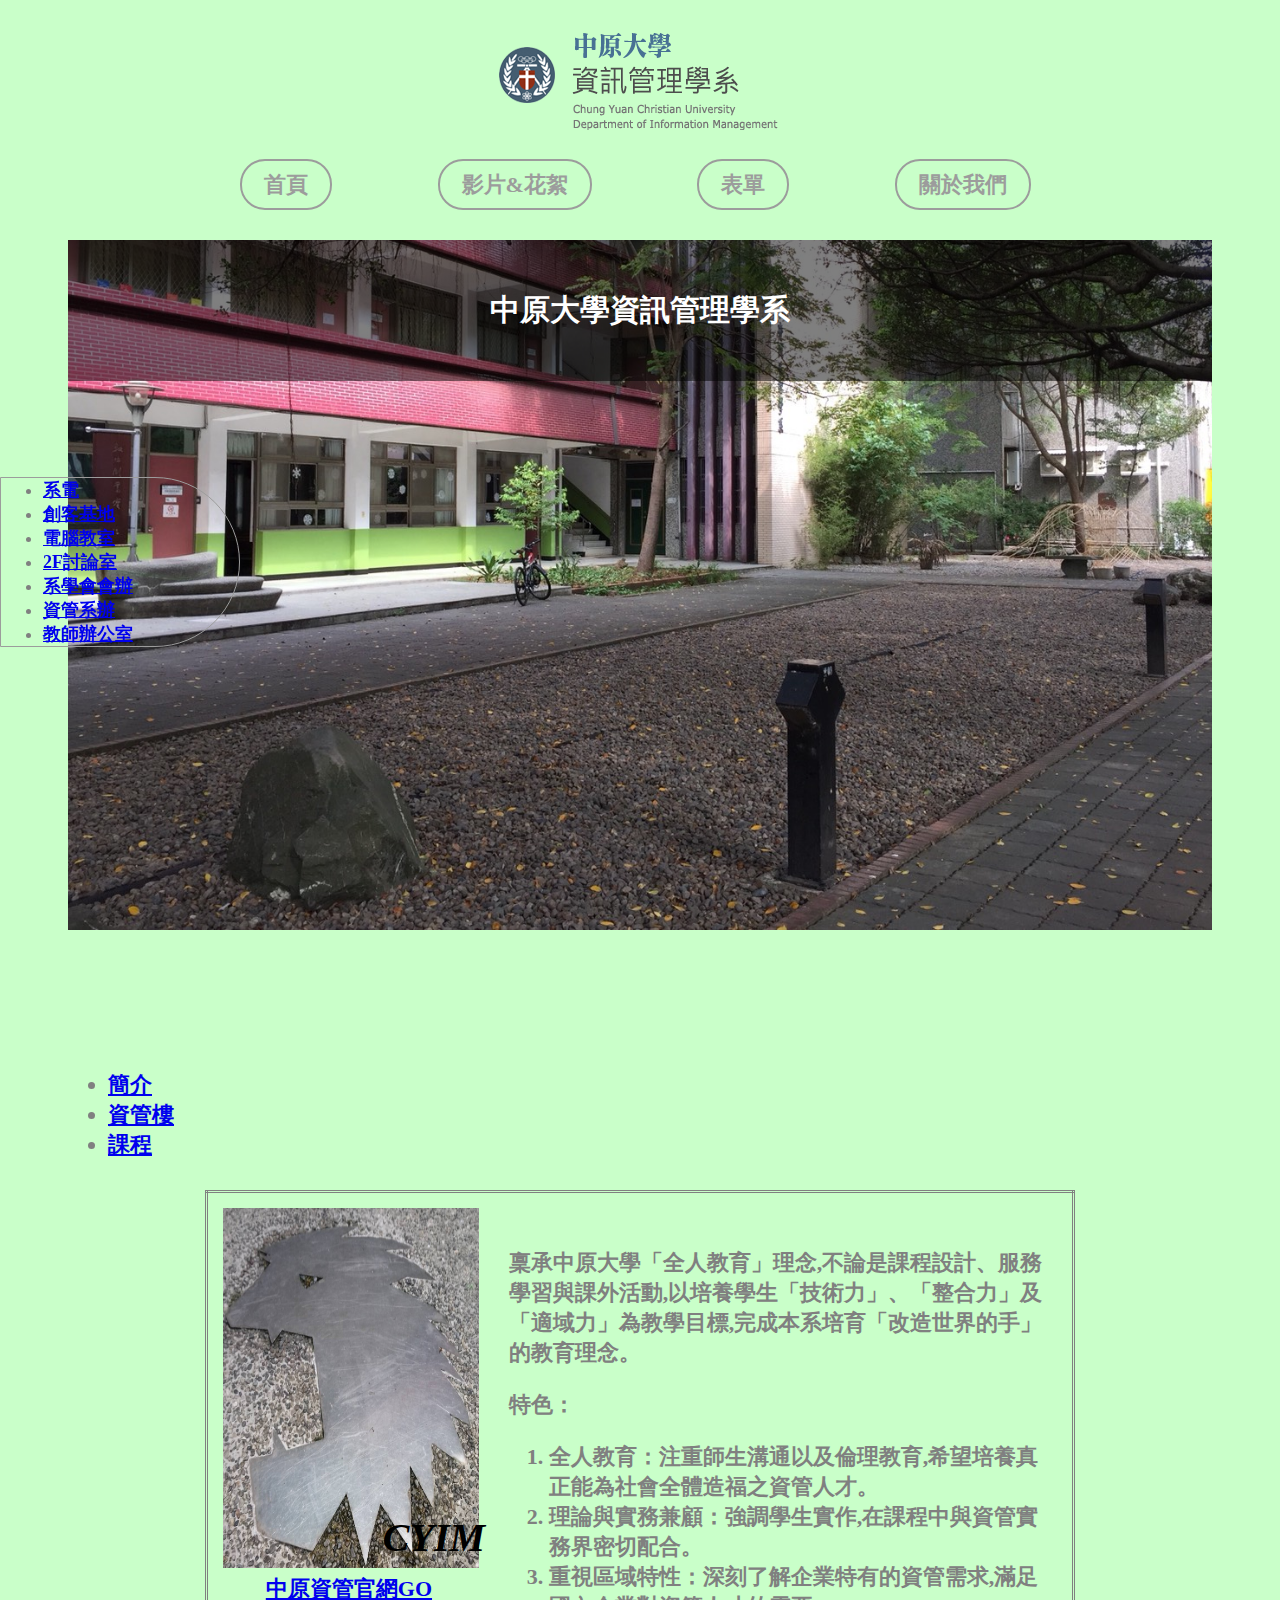
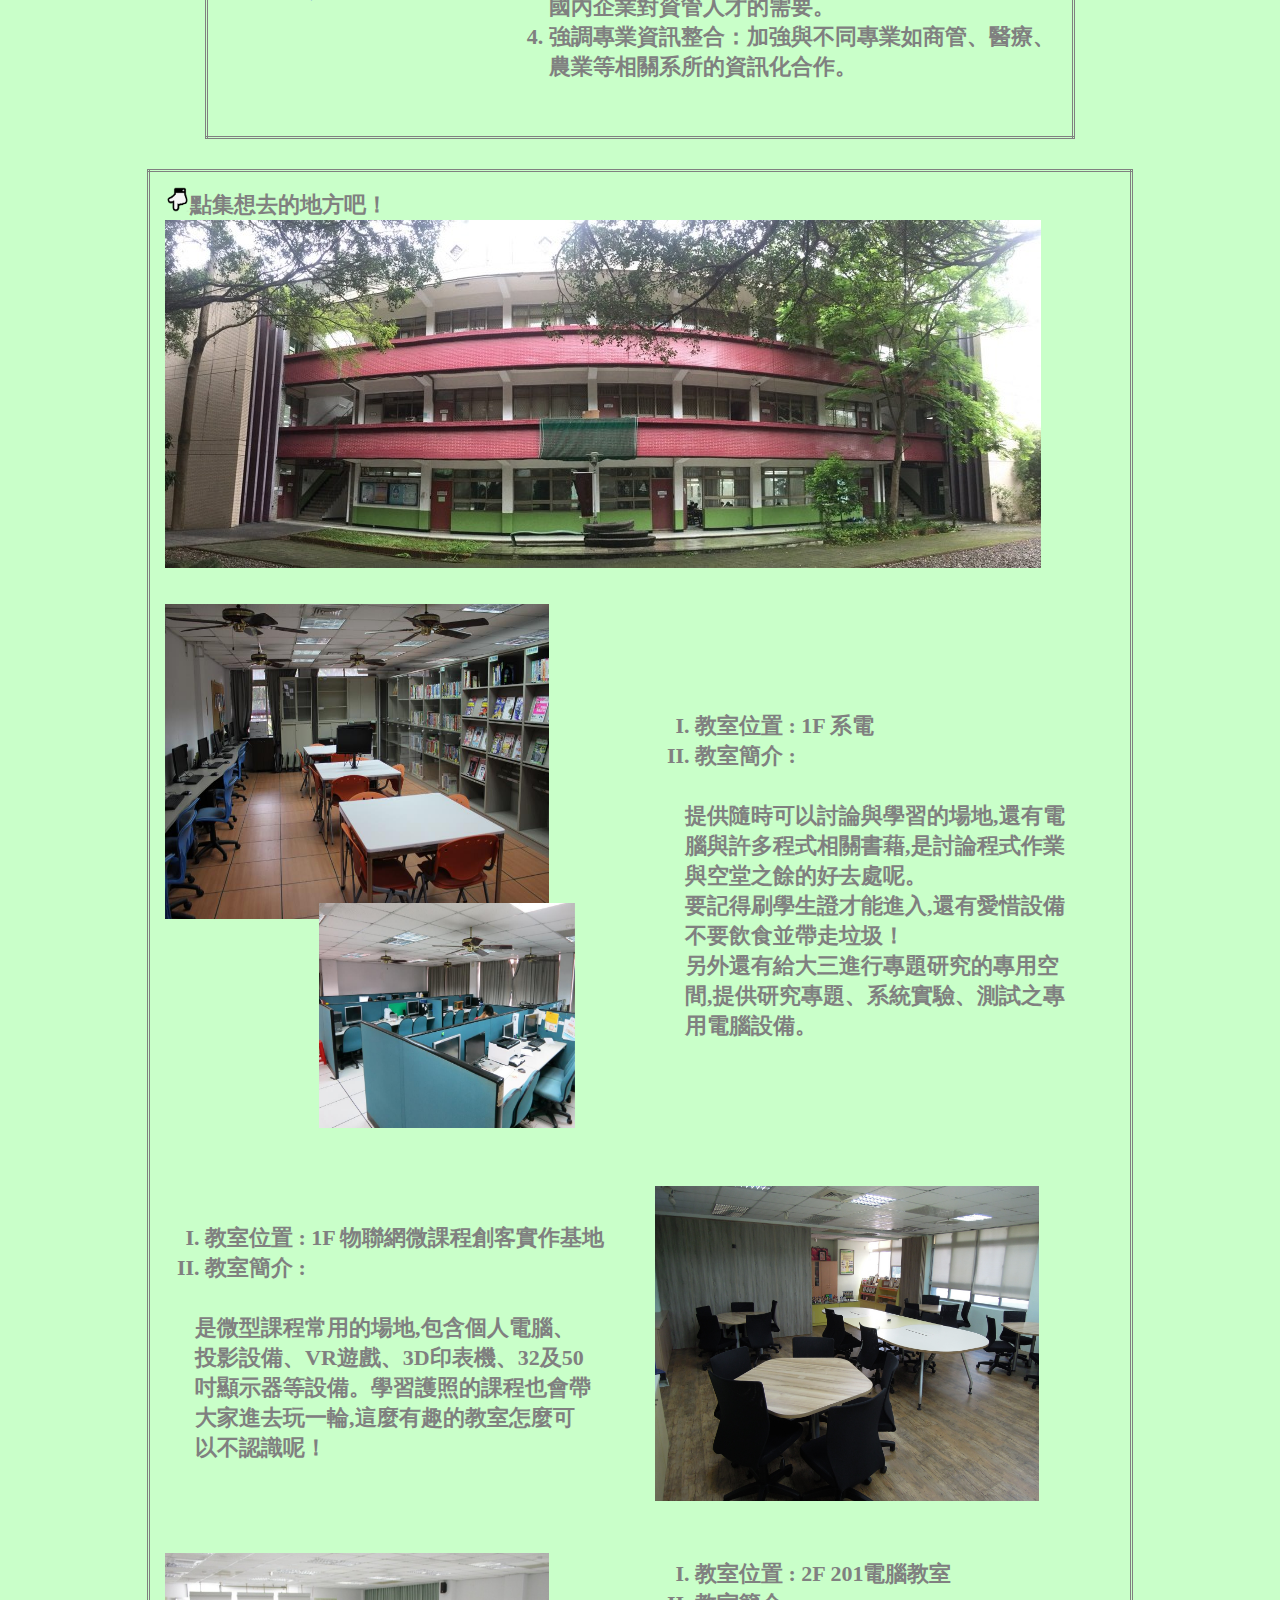
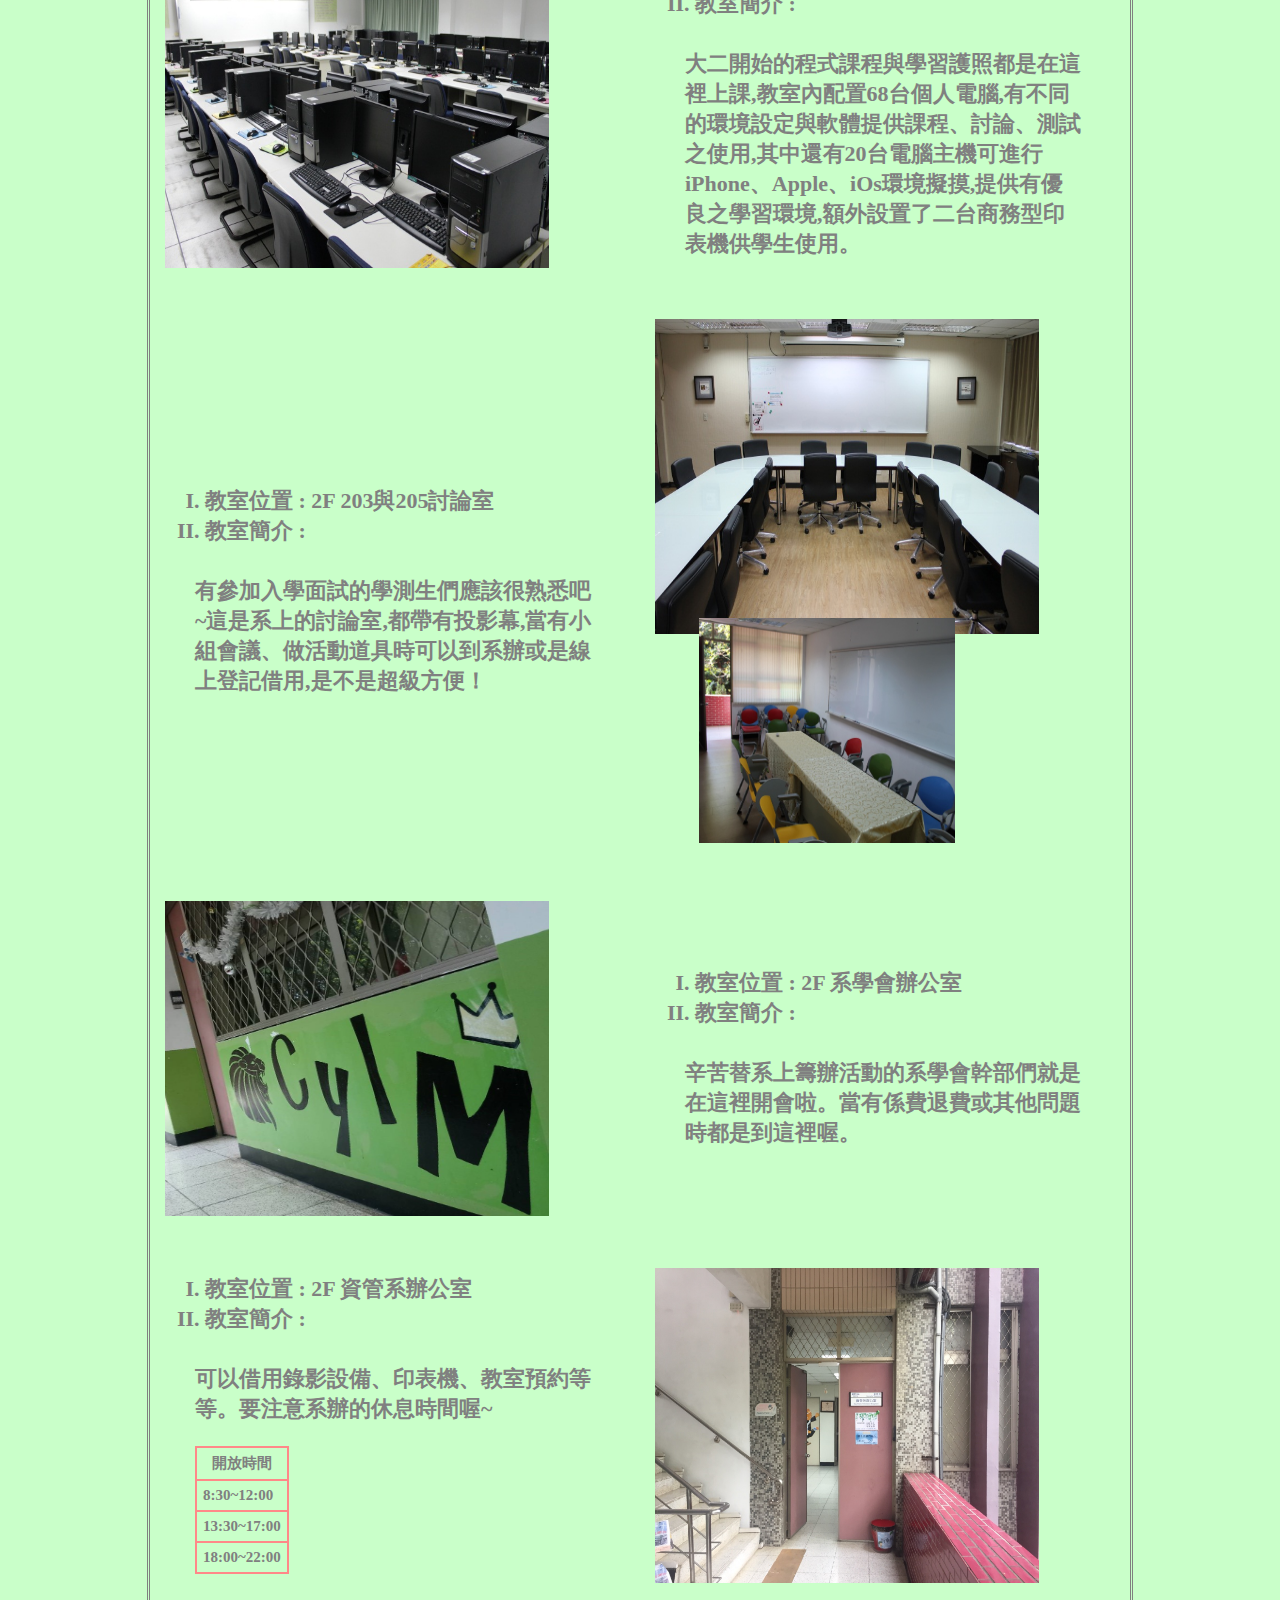
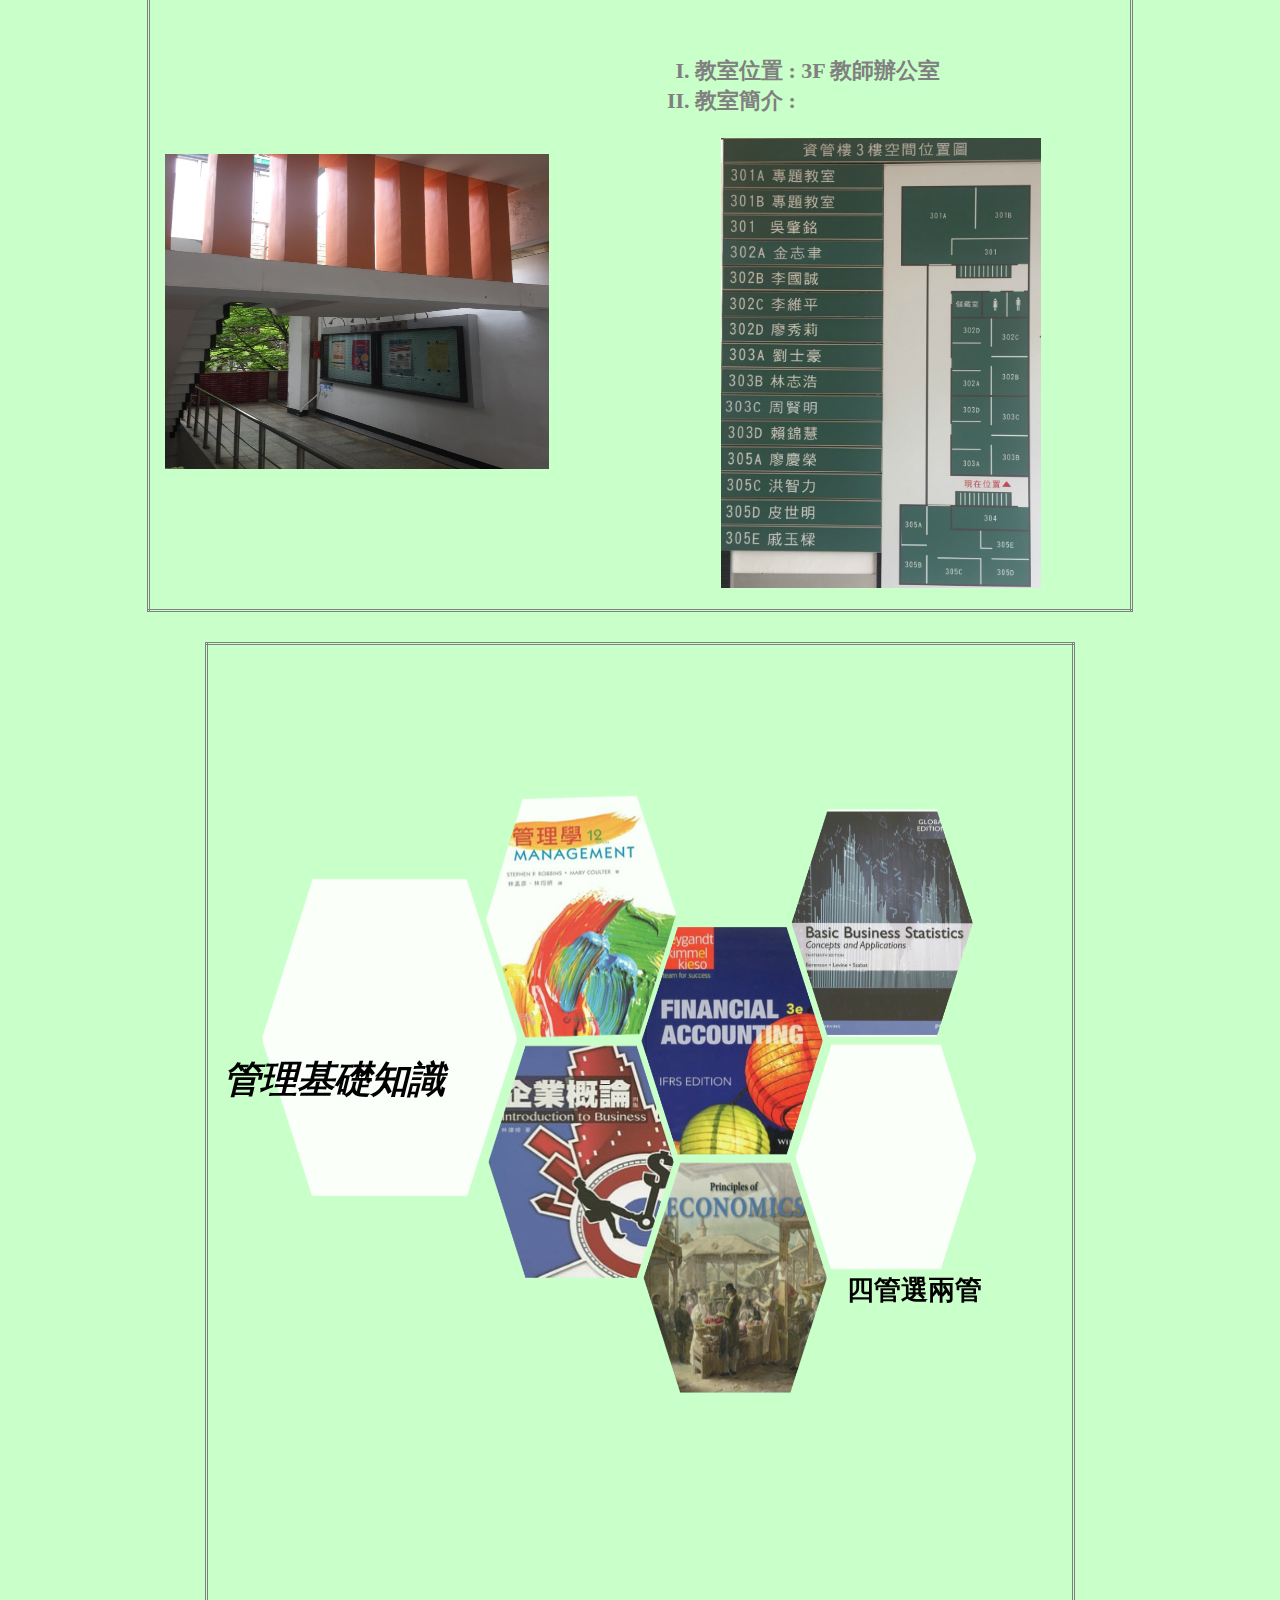
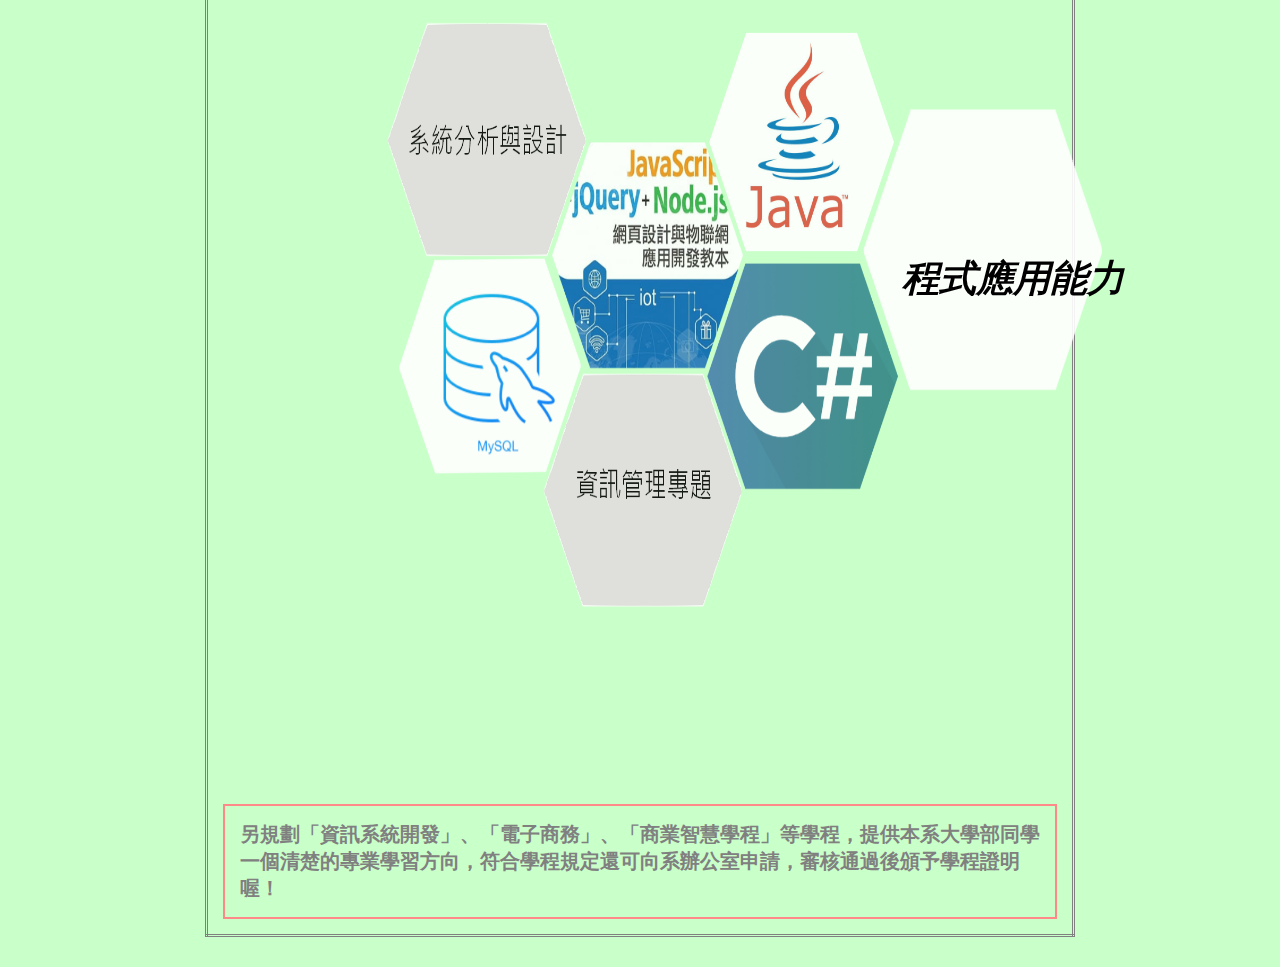
<file: index.html>
<!DOCTYPE html>
<html lang="en">
<head>
	<meta charset="UTF-8">
	<title>index</title>
	 <link rel="stylesheet" type="text/css" href="https://cdnjs.cloudflare.com/ajax/libs/animate.css/3.5.2/animate.min.css"/>
	<link rel="stylesheet" href="https://cdn.staticfile.org/twitter-bootstrap/3.3.7/css/bootstrap.min.css">
	<script src="https://cdn.staticfile.org/jquery/2.1.1/jquery.min.js"></script>
	<script src="https://cdn.staticfile.org/twitter-bootstrap/3.3.7/js/bootstrap.min.js"></script>
	<link rel=stylesheet type="text/css" href="assets/css/index.css">
	<link rel=stylesheet type="text/css" href="assets/css/home.css">
</head>

<body>
<div>
	<div class="logo">
		<img alt="logo" src="assets/images/logo.png">
	</div>

	<nav>
		<div class="cen">
			<a href="index.html" class="menu">首頁</a>
			<a href="film.html" class="menu">影片&花絮</a>
			<a href="form.html" class="menu">表單</a>
			<a href="member_introduction.html" class="menu">關於我們</a>
		</div>
	</nav>

	<div class="parallax">
			<h2 class="animated bounceIn">中原大學資訊管理學系</h2>
		</div>
	<div class="col-md-12 item-container">
		<ul id="myTab" class="nav nav-tabs">
			<li class="active">
				<a href="#intro" data-toggle="tab">簡介</a>
			</li>
			<li>
				<a href="#device" data-toggle="tab">資管樓</a>
			</li>
			<li>
				<a href="#course" data-toggle="tab">課程</a>
			</li>
		</ul>

		<div id="myTabContent" class="tab-content">
			<div class="tab-pane fade in active" id="intro">
				<table class="intable">
					<tr>
						<td>
							<a href="http://www.im.cycu.edu.tw/wSite/mp?mp=5400" target="_blank">
								<img alt="cyim" src="assets/images/cyim.jpg" class="imgcyim">
								<p class="pcen">中原資管官網GO</p>
							</a>
							<p class="cyim">CYIM</p>
						</td>
						<td>
							<p>稟承中原大學「全人教育」理念,不論是課程設計、服務學習與課外活動,以培養學生「技術力」、「整合力」及「適域力」為教學目標,完成本系培育「改造世界的手」的教育理念。</p>
							特色：
							<ol>
								<li>全人教育：注重師生溝通以及倫理教育,希望培養真正能為社會全體造福之資管人才。</li>
								<li>理論與實務兼顧：強調學生實作,在課程中與資管實務界密切配合。</li>
								<li>重視區域特性：深刻了解企業特有的資管需求,滿足國內企業對資管人才的需要。</li>
								<li>強調專業資訊整合：加強與不同專業如商管、醫療、農業等相關系所的資訊化合作。</li>
							</ol>
							
						</td>
					</tr>
				</table>
			</div>
				
			<div class="tab-pane fade" id="device">
				<div>
					<ul class="devmenu">
						<li class="devmenuli"><a href="#101">系電</a></li>
						<li class="devmenuli"><a href="#102">創客基地</a></li>
						<li class="devmenuli"><a href="#201">電腦教室</a></li>
						<li class="devmenuli"><a href="#discuss">2F討論室</a></li>
						<li class="devmenuli"><a href="#sa">系學會會辦</a></li>
						<li class="devmenuli"><a href="#206">資管系辦</a></li>
						<li class="devmenuli"><a href="#3">教師辦公室</a></li>
					</ul>
				</div>

				<table class="intable">
					<tr>
						<td colspan="2">
							<img alt="map" src="assets/images/hand.png" class="map">點集想去的地方吧！
							<img alt="map" src="assets/images/map.jpg" usemap="#image-map">
							<map name="image-map">
   								<area alt="系電" title="系電" href="#101" coords="110,274,49" shape="circle">
   								<area alt="物聯網微課程創客實作基地" title="物聯網微課程創客實作基地" href="#102" coords="339,244,511,315" shape="rect">
   								<area alt="電腦教室201" title="電腦教室201" href="#201" coords="114,178,46" shape="circle">
								<area alt="系學會辦公室" title="系學會辦公室" href="#sa" coords="592,169,655,208" shape="rect">
    							<area alt="資管系辦公室" title="資管系辦公室" href="#206" coords="758,197,45" shape="circle">
   		 						<area alt="3F教師辦公室" title="3F教師辦公室" href="#3" coords="121,74,429,36,752,95,749,144,120,130" shape="poly">
							</map>
						</td>
					</tr>

					<tr>
						<td>
							<img alt="101" src="assets/images/101.jpg" class="dev">
							<img alt="1011" src="assets/images/1011.jpg" class="devone">
						</td>
						<td id="101">
							<ul class="devul">
								<li>教室位置 : 1F 系電</li>
								<li>教室簡介 : </li>
							</ul>
								<div class="interduce">提供隨時可以討論與學習的場地,還有電腦與許多程式相關書藉,是討論程式作業與空堂之餘的好去處呢。<br>要記得刷學生證才能進入,還有愛惜設備不要飲食並帶走垃圾！<br>另外還有給大三進行專題研究的專用空間,提供研究專題、系統實驗、測試之專用電腦設備。</div>							
						</td>
					</tr>	
					
					<tr>
						<td id="102">
							<ul class="devul">
								<li>教室位置 : 1F 物聯網微課程創客實作基地</li>
								<li>教室簡介 : </li>
							</ul>
								<div class="interduce">是微型課程常用的場地,包含個人電腦、投影設備、VR遊戲、3D印表機、32及50吋顯示器等設備。學習護照的課程也會帶大家進去玩一輪,這麼有趣的教室怎麼可以不認識呢！</div>	
						</td>
						<td><img alt="102" src="assets/images/102.jpg" class="dev"></td>
					</tr>

					<tr>
						<td><img alt="201" src="assets/images/201.jpg" class="dev"></td>
						<td id="201">
							<ul class="devul">
								<li>教室位置 : 2F 201電腦教室</li>
								<li>教室簡介 : </li>
							</ul>
								<div class="interduce">大二開始的程式課程與學習護照都是在這裡上課,教室內配置68台個人電腦,有不同的環境設定與軟體提供課程、討論、測試之使用,其中還有20台電腦主機可進行iPhone、Apple、iOs環境擬摸,提供有優良之學習環境,額外設置了二台商務型印表機供學生使用。</div>
						</td>
					</tr>
						
					<tr>
						<td id="discuss">
							<ul class="devul">
								<li>教室位置 : 2F 203與205討論室</li>
								<li>教室簡介 : </li>
							</ul>
								<div class="interduce">有參加入學面試的學測生們應該很熟悉吧~這是系上的討論室,都帶有投影幕,當有小組會議、做活動道具時可以到系辦或是線上登記借用,是不是超級方便！</div>							
						</td>
						<td>
							<img alt="203" src="assets/images/203.png" class="dev">
							<img alt="205" src="assets/images/205.jpg" class="devtwo">
						</td>
					</tr>

					<tr>
						<td><img alt="sa" src="assets/images/sa.jpg" class="dev"></td>
						<td id="sa">
							<ul class="devul">
								<li>教室位置 : 2F 系學會辦公室</li>
								<li>教室簡介 : </li>
							</ul>
								<div class="interduce">辛苦替系上籌辦活動的系學會幹部們就是在這裡開會啦。當有係費退費或其他問題時都是到這裡喔。</div>		
						</td>
					</tr>

					<tr>
						<td id="206">
							<ul class="devul">
								<li>教室位置 : 2F 資管系辦公室</li>
								<li>教室簡介 : </li>
							</ul>
							<div class="interduce">
								<p>可以借用錄影設備、印表機、教室預約等等。要注意系辦的休息時間喔~</p>
								<table class="t206">
									<tr><th class="t206">開放時間</th></tr>
									<tr><td class="t206">8:30~12:00</td></tr>
									<tr><td class="t206">13:30~17:00</td></tr>
									<tr><td class="t206">18:00~22:00</td></tr>
								</table>
							</div>
						</td>
						<td><img alt="206" src="assets/images/206.jpg" class="dev"></td>
					</tr>

					<tr>
						<td><img alt="3f" src="assets/images/3f.jpg" class="dev"></td>
						<td id="3">
							<ul class="devul">
								<li>教室位置 : 3F 教師辦公室</li>
								<li>教室簡介 : </li>
							</ul>
							<img alt="3" src="assets/images/3.png" class="teacher">
						</td>
					</tr>
				</table>
			</div>
				

			<div class="tab-pane fade" id="course">	
				<table class="intable">
					<tr>
						<td>
							<img alt="manage" src="assets/images/manage.png" class="man">
							<p id="mword" class="animated infinite bounce">管理基礎知識</p> 
							<p class="mword1">四管選兩管</p> 
						</td>
					</tr>
					<tr>
						<td>
							<img alt="program" src="assets/images/program.png" class="pro">
							<p id="pword" class="animated infinite bounce">程式應用能力</p> 
							<table class="pword1">
								<tr><td>
								另規劃「資訊系統開發」、「電子商務」、「商業智慧學程」等學程，提供本系大學部同學一個清楚的專業學習方向，符合學程規定還可向系辦公室申請，審核通過後頒予學程證明喔！
								</td></tr>
							</table>
						</td>
					</tr>

				</table>
			</div>
				
		</div>
	</div>
</div>	
</body>
</html>
</file>
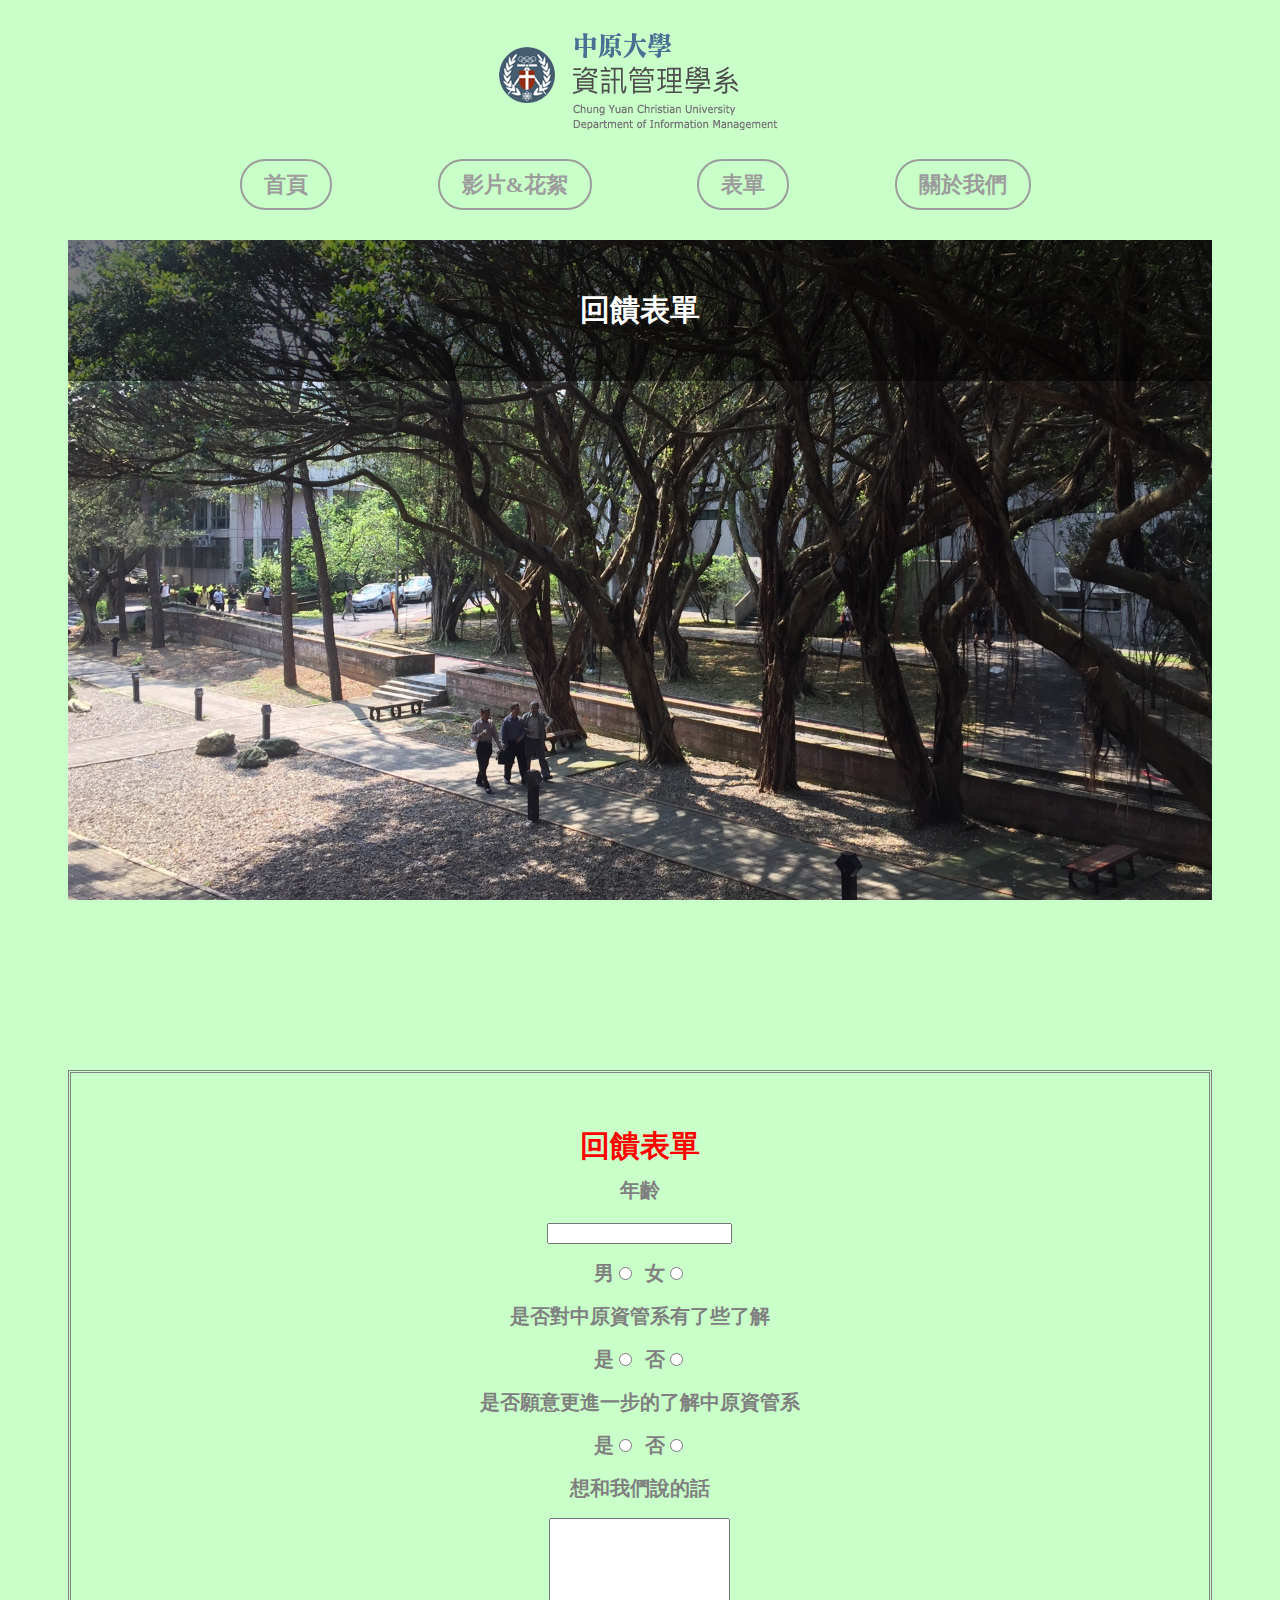
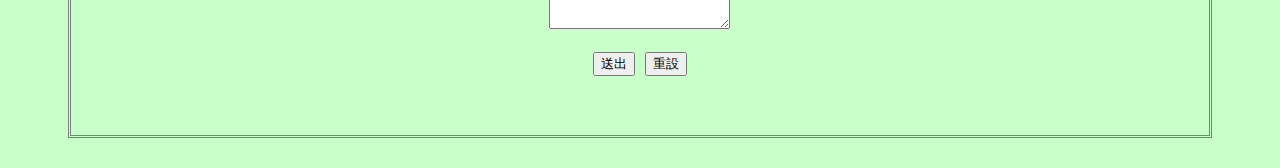
<file: form.html>
<!DOCTYPE html>
<html lang="en">
<head>
	<meta charset="UTF-8">
	<title>表單</title>
	 <link rel="stylesheet" type="text/css" href="https://cdnjs.cloudflare.com/ajax/libs/animate.css/3.5.2/animate.min.css"/>
	<link rel=stylesheet type="text/css" href="assets/css/index.css">
	<link rel=stylesheet type="text/css" href="assets/css/form.css">
</head>

<body>
<div>
	<div class="logo">
		<img alt="logo" src="assets/images/logo.png">
	</div>

	<nav>
		<div class="cen">
			<a href="index.html" class="menu">首頁</a>
			<a href="film.html" class="menu">影片&花絮</a>
			<a href="form.html" class="menu">表單</a>
			<a href="member_introduction.html" class="menu">關於我們</a>
		</div>
	</nav>
	<div class="parallax">
		<h2 class="animated bounceIn">回饋表單</h2>
	</div>
	<div class="form">
		<form action="mailto:cycu10244102@cycu.edu.tw?subject=form" method="post" enctype="text/plain">
			<table class="form">
				<tr>
					<th class="font">回饋表單</th>
				</tr>
				<tr>
					<td>年齡</td>
				</tr>
				<tr>
					<td><input type="text" name="age"></td>
				</tr>
				<tr>
					<td>男<input type="radio" name="gender" value="male">&nbsp;&nbsp;女<input type="radio" name="gender" value="female" ></td>
				</tr>
				<tr>
					<td>是否對中原資管系有了些了解</td>
				</tr>
				<tr>
					<td>是<input type="radio" name="q1" value="yes">&nbsp;&nbsp;否<input type="radio" name="q1" value="no" ></td>
				</tr>
				<tr>
					<td>是否願意更進一步的了解中原資管系</td>
				</tr>
				<tr>
					<td>是<input type="radio" name="q2" value="yes">&nbsp;&nbsp;否<input type="radio" name="q2" value="no" ></td>
				</tr>
				<tr>
					<td>想和我們說的話</td>
				</tr>
				<tr>
					<td><textarea name="q3" cols="20" rows="7"></textarea></td>
				</tr>
				<tr>
					<td><input type="submit" value="送出">&nbsp;&nbsp;<input type="reset" value="重設"></td>
				</tr>
		</table>

		</form>
	</div>
</div>
</body>
</html>
</file>
<file: assets/css/index.css>
div
{
	margin: 30px;
}
body
{
	background-color: #C9FFC9;
	color:gray;
	font-family:"微軟正黑體"; 
	font-size: 22px;
	font-weight: bolder;
}
.menu
{
	border:2px solid;
    padding: 0.5em 1em;
    border-radius: 25px;
    text-decoration: none;
    color:#9C9C9C;
    margin:50px;
}
.logo
{
	width: 300px;
	height: 140px;
	margin:0px auto;
}
.cen
{
	width: 900px;
	height: 40px;
	margin:0px auto;
}
</file>
<file: assets/css/home.css>
.parallax
{
	background: url("../images/home.jpg")center center no-repeat;
	min-height: 800px;
	background-attachment: fixed;
	background-size: cover;
}
h2
{
	color:#fff; 
	font-size:30px; 
	text-align:center; 
	background:rgba(0,0,0,0.5); 
	padding:50px;
}
.devmenu
{
	position: fixed;
	left: 0;
  	top: 51%;
  	width: 11em;
 	border:1px #9C9C9C solid;
 	border-top-right-radius:5em;
 	border-bottom-right-radius:5em;
 	font-size: 18px;
 }
.devmenuli
{
    margin-left: 2px;
}
.intable 
{		
  	border-collapse: collapse;
 	border: 1px solid #9C9C9C;
	border-left: double;
	border-right: double;
	border-top: double;
	border-bottom: double;
	width: 85%;
	height: 10px;
	margin:0px auto;
}
.map
{
	 width:25px;
	 height:25px;
}
td
{
	padding:15px;
}
.pcen
{
	width: 170px;
	height: 20px;
	margin:0px auto;
}
.imgcyim
{
	width:20vw;
	height: 40vh;
}
.cyim
{
	position :relative;
	top:-3em; 
	left: 4em;
	color:black;
	font-size:30pt;
	font-family: fantasy;
    font-style:italic;
}
.dev
{
	width:30vw;
	height:35vh;
}
.dev:hover 
  	{
  		width: 600px;
  		height: 400px;	
	}
.devul
{
	list-style-type:upper-roman;
}
.interduce
{
	width: 400px;
  	height: auto;	
}
.devone
{
	position: relative;
	top:-1em;
	left:7em;
	width:20vw; 
	height:25vh;
}
.devone:hover 
  	{
  		width: 600px;
  		height: 400px;	
	}
.devtwo
{
	position: relative;
	top:-1em;
	left:2em;
	width:20vw; 
	height:25vh;
}
.devtwo:hover 
  	{
  		width: 600px;
  		height: 400px;	
	}
.t206
{
	font-size: 15px;
	padding: 6px;
    border-collapse: collapse;
    border: 2px solid #FF8888;
}
.teacher
{
	position: relative;
	top:0em;
	left:3em;
	width:25vw; 
	height:50vh;
}
.man
{
	opacity:0.9;
	width: 60vw;
	height: 75vh;
	padding: 10PX 10PX;
	position :relative;
	top:4em;
}
#mword
{
	color:black;
	font-size:28pt;
    font-style:italic;
    position :relative;
    top:-9.2em;
}
.mword1
{
	position :relative;
	top:-8em; 
	left: 23.4em;
	color:black;
	font-size:20pt;
}
.pro
{
	opacity:0.9;
	width: 60vw;
	height: 75vh;
	padding: 10PX 10PX;
	position :relative;
	top:-1em; 
	left:6em;
}
#pword
{
	color:black;
	font-size:28pt;
    font-style:italic;
    position :relative;
    top:-12.4em; 
    left:18.2em;
}
.pword1
{
	font-size: 20px;
    border-collapse: collapse;
    border: 2px solid #FF8888;
}
</file>
<file: assets/css/form.css>
div.form{
	border-style: double;
	padding: 50px;
}
table.form{
		margin:0px auto;
		border: none;
		font-family: 標楷體;
		width: 85%;
		height: 10px;
		margin:0px auto;
}
.font
{
	color:red; 
	font-size:30px;
}
td{
		font-family: 微軟正黑體;
		font-weight: bold;
		text-align: center;
		padding-top: 7px;
		padding-bottom: 7px;
		font-size:20px;
}
.parallax
{
	background-image:url( '../images/form.jpg' );
	min-height: 800px;
	background-attachment: fixed;
	background-size: cover;
}
h2
{
	color:#fff; 
	font-size:30px; 
	text-align:center; 
	background:rgba(0,0,0,0.5); 
	padding:50px;
}
</file>
